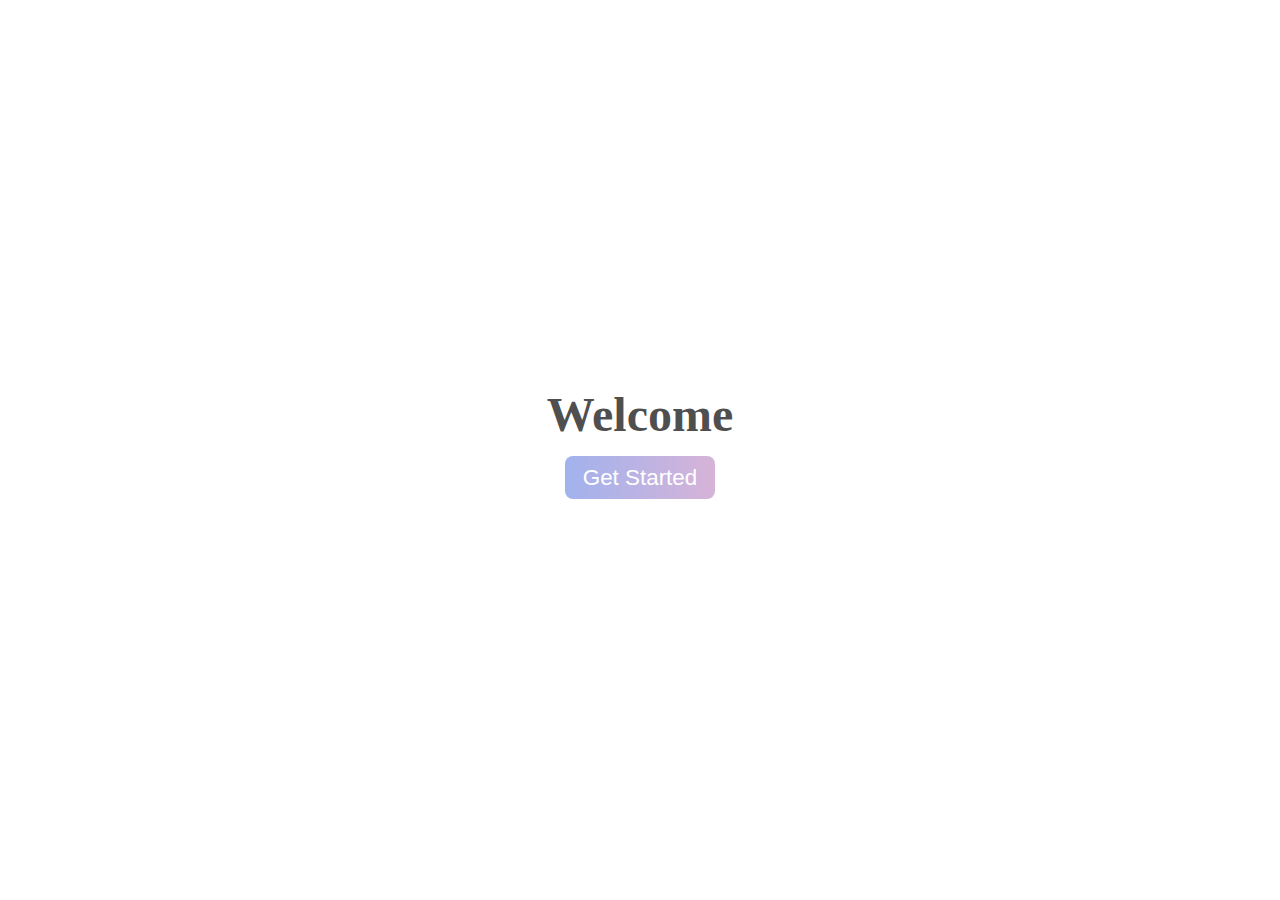
<file: management_app/index.html>
<!DOCTYPE html>

<html lang="en">
    <head>
        <meta charset="UTF-8">
        <meta name="viewport" content="width=device-width, initial-scale=1.0">
        <link rel="stylesheet" href="css/common.css">
        <link rel="stylesheet" href="https://cdnjs.cloudflare.com/ajax/libs/font-awesome/6.0.0-beta2/css/all.min.css" integrity="sha512-YWzhKL2whUzgiheMoBFwW8CKV4qpHQAEuvilg9FAn5VJUDwKZZxkJNuGM4XkWuk94WCrrwslk8yWNGmY1EduTA==" crossorigin="anonymous" referrerpolicy="no-referrer" />
        <title>Employees</title>
        <link rel="icon" type="image/x-icon" href="logo.png">
    </head>

    <body onload="doStartupConfig()">
        <header>
            <nav>
                <div class="logo">
                    <img src="logo.png" alt="logo">
                </div>
                <ul>
                    <li><a href="index.html" class="active">Employees</a></li>
                    <li><a href="projects.html">Projects</a></li>
                </ul>
            </nav>
        </header>

        <main>
            <button class="add_emp" id="add_emp" onclick="addNewEmp()">Add New Employee</button>

            <form id="add_form">
                <div>
                    <label for="name">Name:</label>
                    <input type="text" name="name" id="name" placeholder="Alex" required onkeyup="checkName(); validateForm()">
                    <span class="error" id="name-error"></span>
                </div>

                <div>
                    <label for="age">Age:</label>
                    <input type="text" name="age" id="age" placeholder="18-65" required onkeyup="checkAge(); validateForm()">
                    <span class="error" id="age-error"></span>
                </div>

                <div>
                    <label for="birthdate">Birthdate:</label>
                    <input type="text" name="birthdate" id="birthdate" placeholder="YYYY-MM-DD" required onkeyup="checkBirthdate(); validateForm()">
                    <span class="error" id="birthdate-error"></span>
                </div>

                <div>
                    <label for="phone">Phone:</label>
                    <input type="text" name="phone" id="phone" placeholder="07..." required onkeyup="checkPhone(); validateForm()">
                    <span class="error" id="phone-error"></span>
                </div>

                <div>
                    <label for="email">Email:</label>
                    <input type="text" name="email" id="email" placeholder="email@email.com" required onkeyup="checkEmail(); validateForm()">
                    <span class="error" id="email-error"></span>
                </div>

                <button type="button" id="btn_add" onclick="addEmp()" disabled>Add</button>
                <button type="button" class="btn_save" id="btn_save" onclick="saveEditEmp()" disabled>Save</button>
                <button class="cancel_form" id="cancel_form" onclick="cancelAddForm()">Cancel</button>
            </form>

            <div class="no-emp_container" id="no-emp_container">
                <p>No employee saved yet.</p>
            </div>

            <div class="container_table" id="container_table">
                <table class="table" id="table"></table>
            </div>
        </main>

        <script src="js/main.js"></script>
    </body>
</html>
</file>
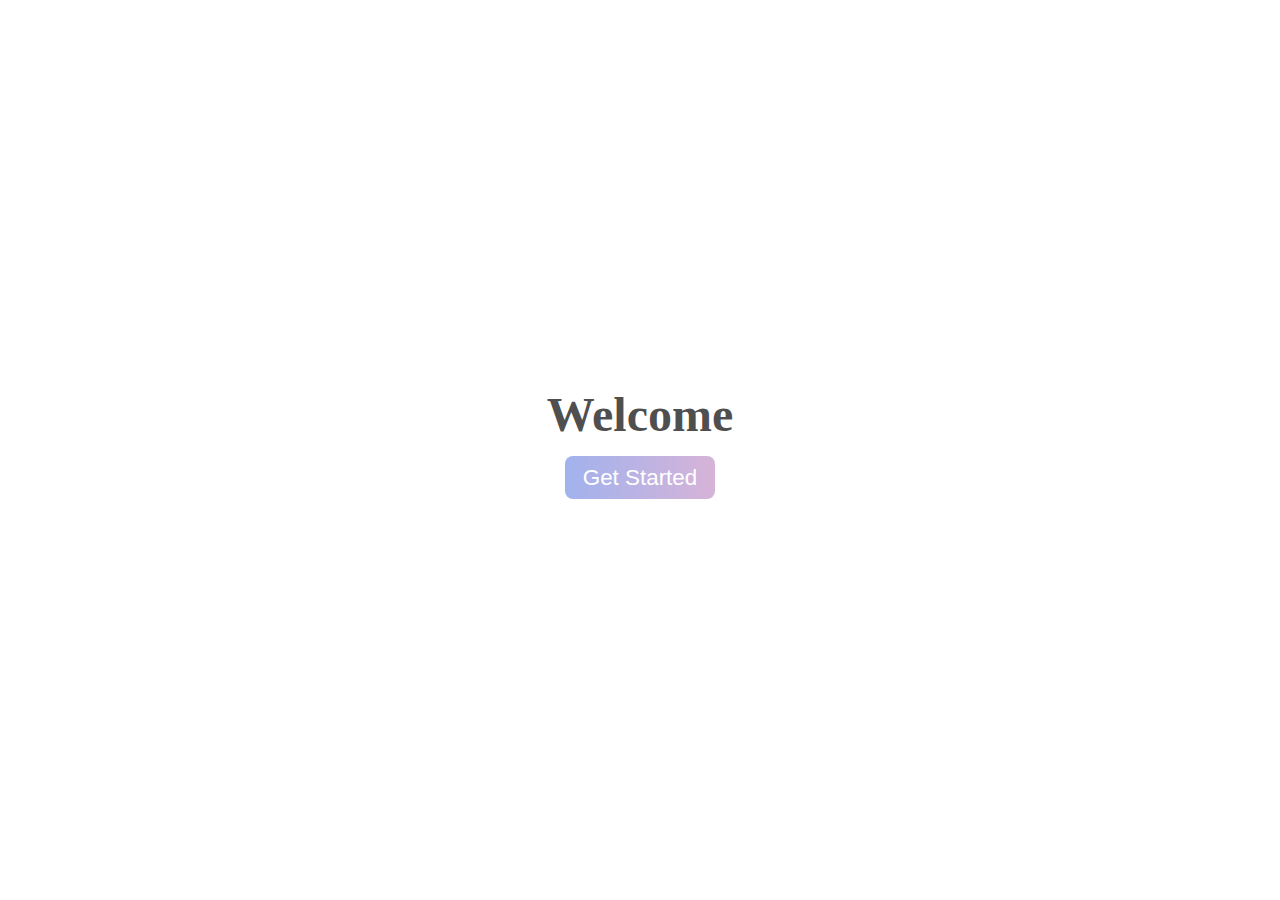
<file: management_app/employee.html>
<!DOCTYPE html>
<html lang="en">
<head>
    <meta charset="UTF-8">
    <meta name="viewport" content="width=device-width, initial-scale=1.0">
    <link rel="stylesheet" href="css/common.css">
    <link rel="stylesheet" href="css/employee.css">
    <link rel="stylesheet" href="https://cdnjs.cloudflare.com/ajax/libs/font-awesome/6.0.0-beta2/css/all.min.css" integrity="sha512-YWzhKL2whUzgiheMoBFwW8CKV4qpHQAEuvilg9FAn5VJUDwKZZxkJNuGM4XkWuk94WCrrwslk8yWNGmY1EduTA==" crossorigin="anonymous" referrerpolicy="no-referrer" />
    <title>Employees</title>
    <link rel="icon" type="image/x-icon" href="logo.png">
</head>
<body onload="doStartupConfig()">
    <header>
        <nav>
            <div class="logo">
                <img src="logo.png" alt="logo">
            </div>
            <ul>
                <li><a href="index.html">Employees</a></li>
                <li><a href="projects.html">Projects</a></li>
            </ul>
        </nav>
    </header>
    <main>
        <div id="avatar" class="avatar"></div>
        <h3 id="emp_name"></h3>

        <div class="prj_container">
            <label for="projects">Project:</label>
            <select name="projects" id="projects" onchange="saveEmpPrj()">
            </select>
        </div>

        <button class="add_emp" id="add_emp" onclick="addNewEmp()">Add Data</button>

            <form id="add_form">
                <div>
                    <label for="holiday">Holiday:</label>
                    <input type="text" name="holiday" id="holiday" placeholder="Holiday" required
                        onkeyup="checkHoliday(); validateForm()">
                    <span class="error" id="holiday-error"></span>
                </div>
            
                <div>
                    <label for="start_date">Start date:</label>
                    <input type="text" name="start_date" id="start_date" placeholder="YYYY-MM-DD" required
                        onkeyup="checkStartDate(); validateForm()">
                    <span class="error" id="start_date-error"></span>
                </div>
            
                <div>
                    <label for="end_date">End date:</label>
                    <input type="text" name="end_date" id="end_date" placeholder="YYYY-MM-DD" required
                        onkeyup="checkEndDate(); validateForm()">
                    <span class="error" id="end_date-error"></span>
                </div>
            
                <button type="button" id="btn_add" onclick="addData()" disabled>Add</button>
                <button type="button" class="btn_save" id="btn_save" onclick="saveEditData()" disabled>Save</button>
                <button class="cancel_form" id="cancel_form" onclick="cancelAddForm()">Cancel</button>
            </form>

            <div class="no-emp_container" id="no-emp_container">
                <p>No data saved yet.</p>
            </div>
            
            <div class="container_table" id="container_table">
                <table class="table" id="table"></table>
            </div>
    </main>

    <script src="js/employee.js"></script>
</body>
</html>
</file>
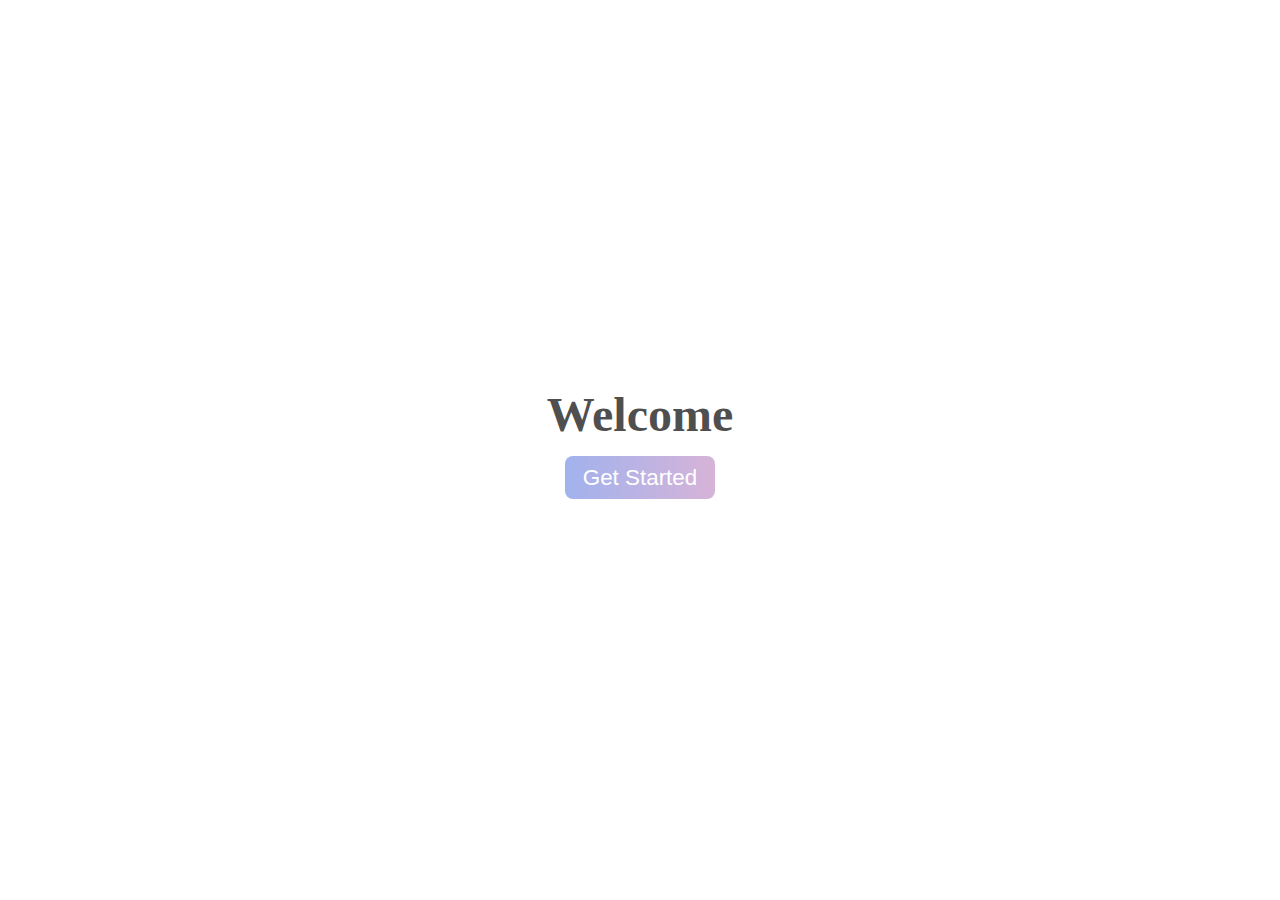
<file: management_app/login.html>
<!DOCTYPE html>

<html lang="en">
    <head>
        <meta charset="UTF-8">
        <meta name="viewport" content="width=device-width, initial-scale=1.0">
        <link rel="stylesheet" href="https://cdnjs.cloudflare.com/ajax/libs/font-awesome/6.0.0-beta2/css/all.min.css" integrity="sha512-YWzhKL2whUzgiheMoBFwW8CKV4qpHQAEuvilg9FAn5VJUDwKZZxkJNuGM4XkWuk94WCrrwslk8yWNGmY1EduTA==" crossorigin="anonymous" referrerpolicy="no-referrer" />
        <link rel="stylesheet" href="css/login.css">
        <title>Login</title>
        <link rel="icon" type="image/x-icon" href="logo.png">
    </head>

    <body  onload="checkLoggedInUser()">
        <div class="container">
            <div class="container_welcome" id="container_welcome">
                <h1>Welcome</h1>
                <button onclick="showLoginForm()">Get Started</button>
            </div>
    
            <div class="container-login" id="container-login">
                <form class="login_form">
                    <h2>Login Form</h2>

                    <div>
                        <label for="username"><i class="fa-solid fa-user-tie"></i></label>
                        <input type="text" name="username" id="username" placeholder="username" required>
                    </div>

                    <div>
                        <label for="password"><i class="fa-solid fa-key"></i></label>
                        <input type="password" name="password" id="password" placeholder="password" required>
                    </div>

                    <div class="remember_box">
                        <input type="checkbox" name="remember" id="remember_box" value="rememberMe" onclick="rrr()">
                        <label for="remember_box">Remember me</label>
                    </div>

                    <button type="button" onclick="checkUser(); rememberMe()">Login</button>

                    <div class="forgot_pass">
                        <p><a href="#">Forgot</a> password?</p>
                    </div>

                    <div class="msg" id="success_msg">
                        <p>Your will be redirected to your account! <i class="fa-solid fa-circle-check"></i></p>
                    </div>

                    <div class="error_msg msg" id="error_msg">
                        <p>Your credentials are wrong! <i class="fa-solid fa-circle-exclamation"></i></p>
                    </div>
                </form>
            </div>
        </div>

        <script src="js/login.js"></script>
    </body>
</html>
</file>
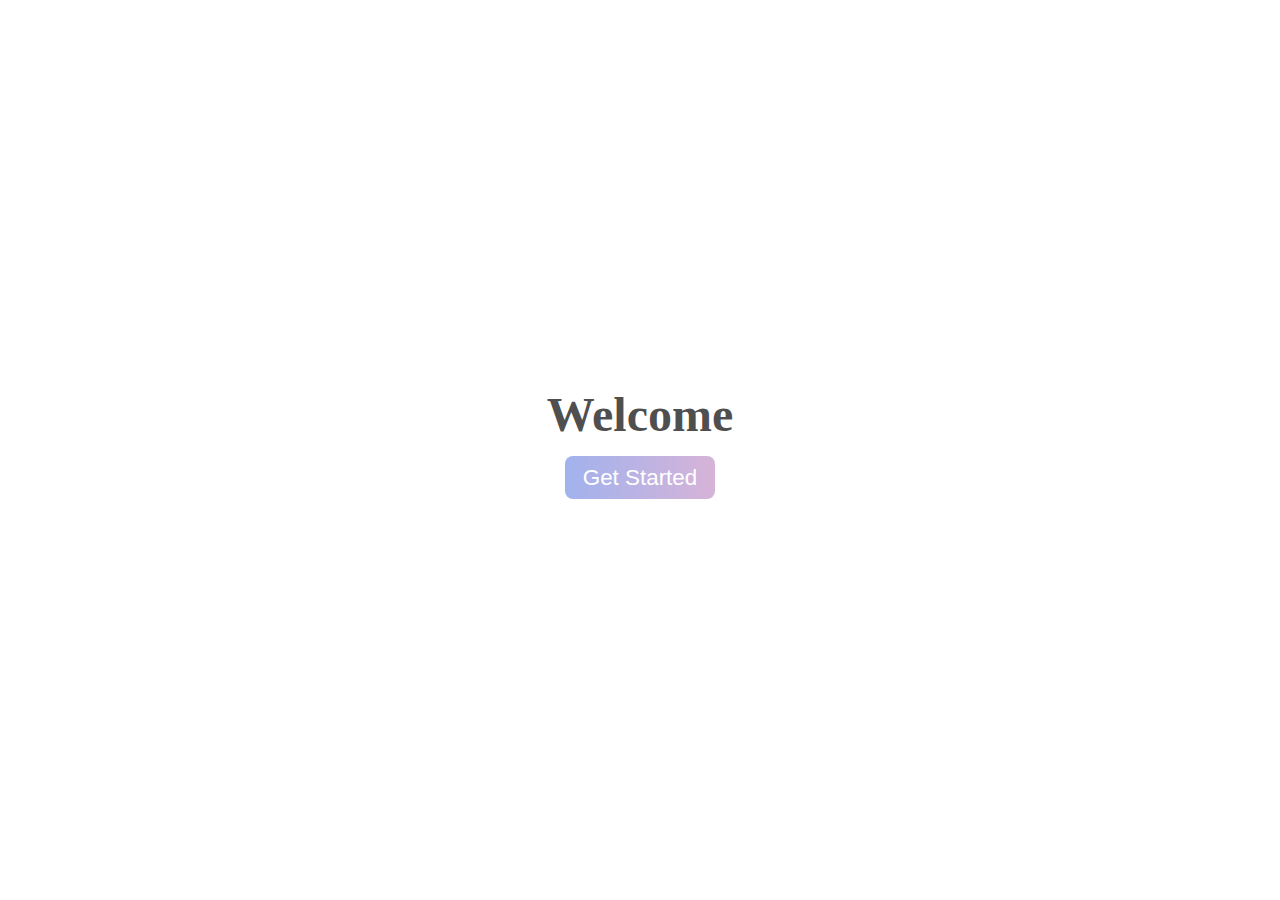
<file: management_app/projects.html>
<!DOCTYPE html>
<html lang="en">
<head>
    <meta charset="UTF-8">
    <meta name="viewport" content="width=device-width, initial-scale=1.0">
    <link rel="stylesheet" href="css/common.css">
    <link rel="stylesheet" href="https://cdnjs.cloudflare.com/ajax/libs/font-awesome/6.0.0-beta2/css/all.min.css" integrity="sha512-YWzhKL2whUzgiheMoBFwW8CKV4qpHQAEuvilg9FAn5VJUDwKZZxkJNuGM4XkWuk94WCrrwslk8yWNGmY1EduTA==" crossorigin="anonymous" referrerpolicy="no-referrer" />
    <title>Projects</title>
    <link rel="icon" type="image/x-icon" href="logo.png">
</head>
<body onload="doStartupConfig()">
    <header>
        <nav>
            <div class="logo">
                <img src="logo.png" alt="logo">
            </div>
            <ul>
                <li><a href="index.html">Employees</a></li>
                <li><a href="projects.html" class="active">Projects</a></li>
            </ul>
        </nav>
    </header>
    <main>
        <button class="add_emp" id="add_emp" onclick="addNewEmp()">Add New Project</button>

        <form id="add_form">
            <div>
                <label for="name">Prj name:</label>
                <input type="text" name="name" id="name" placeholder="Project" required onkeyup="checkName(); validateForm()">
                <span class="error" id="name-error"></span>
            </div>
            
            <div>
                <label for="start_date">Start Date:</label>
                <input type="text" name="start_date" id="start_date" placeholder="YYYY-MM-DD" required onkeyup="checkStartDate(); validateForm()">
                <span class="error" id="start_date-error"></span>
            </div>

            <div>
                <label for="duration">Duration:</label>
                <input type="text" name="duration" id="duration" placeholder="1-36" required onkeyup="checkDuration(); validateForm()">
                <span class="error" id="duration-error"></span>
            </div>

            <div>
                <label for="no_pers">Personel:</label>
                <input type="text" name="no_pers" id="no_pers" placeholder="1-10" required onkeyup="checkPersonel(); validateForm()">
                <span class="error" id="no_pers-error"></span>
            </div>


            <button type="button" id="btn_add" onclick="addProject()" disabled>Add</button>
            <button type="button" class="btn_save" id="btn_save" onclick="saveEditPrj()" disabled>Save</button>
            <button class="cancel_form" id="cancel_form" onclick="cancelPrjForm()">Cancel</button>
        </form>

        <div class="no-emp_container" id="no-emp_container">
            <p>No project saved yet.</p>
        </div>

        <div class="container_table" id="container_table">
            <table class="table" id="table"></table>
        </div>
    </main>

    <script src="js/projects.js"></script>
</body>
</html>
</file>
<file: management_app/css/common.css>
*,
*::before,
*::after {
    margin: 0;
    padding: 0;
    box-sizing: border-box;
}

button {
    margin: 2em 3em;
    font-size: 1rem;
    padding: .2em .8em;
    background-color: #3385ff;
    color: #eee;
    border: none;
    border-radius: 3px;
    box-shadow: 3px 3px 3px #000;
    cursor: pointer;
    outline: none;
    transition: .2s all;
}

button:active {
    transform: scale(0.98);
    box-shadow: 1px 1px 1px #000;
}

button:focus {
    outline: none;
    transform: scale(0.98);
    box-shadow: 1px 1px 1px #000;
}

button:disabled {
    opacity: .5;
}

a {
    color: #000;
    text-decoration: none;
}

a:hover {
    color: #1a75ff;
}

a:focus {
    outline: none;
    color: #1a75ff;
}

header {
    background-color: #ffebcc;
}

nav {
    width: 97%;
    margin: 0 auto;
    display: flex;
    align-items: center;
    padding: .4em;
}

.logo img {
    width: 60px;
}

nav ul {
    list-style: none;
    margin-left: 1em;
}

nav ul li {
    display: inline-block;
    margin-left: 1.6em;
}

nav ul li a {
    font-size: 1.3rem;
}

.active {
    color: #1a75ff;
}

form {
    margin: 2em 3em; 
    display: none;
}

form div {
    margin: .8em 0;
}

form label {
    display: inline-block;
    width: 70px;
}

.error {
    color: #ff0000;
}

.error i {
    color: #008000;
}

form button {
    margin: .4em;
}

.cancel_form {
    background-color: #ff0000;
    color: #fff;
}

.container_table {
    width: 98%;
    margin: 2em auto;
    display: none;
}

.table {
    width: 100%;
    text-align: center;
    border: 1px solid rgba(0, 0, 0, .7);
    border-collapse: collapse;
} 

th {
    background-color: #faebd7;
    border-bottom: 1px solid #000;
}

.no-emp_container {
    margin-left: 3em;
    font-weight: 600;
    display: none;
}

.btn_save {
    margin: .8em;
    padding: .19em .4em;
    display: none;
}

.btn_edit,
.btn_delete {
    margin: 1em;
}

.btn_delete {
    background-color: #ff0000;
    color: #fff;
}

.emp_link {
    color: #000;
    font-weight: bold;
    text-decoration: none;
}

.over_worker {
    color: red;
}
</file>
<file: management_app/css/employee.css>
.avatar {
    width: 90%;
    margin: 3em auto;
}

.avatar i {
    font-size: 7rem;
}

h3 {
    margin: 0 5em;
}

.prj_container {
    width: 93%;
    margin: 2em auto;
}

select {
    width: 13rem;
    height: 1.6rem;
    margin: 0 1em;
    text-align: center;
    border-radius: 4px;
}

select:focus {
    outline: none;
    border: 2px solid #1a75ff;
}
</file>
<file: management_app/css/login.css>
*,
*::before, 
*::after {
    margin: 0;
    padding: 0;
    box-sizing: border-box;
}

button {
    display: block;
    margin: .6em auto;
    font-size: 1.4rem;
    padding: .4em .8em;
    border: none;
    border-radius: 8px;
    background: #4568dc; /* fallback for old browsers */
    background: -webkit-linear-gradient(to right, #4568dc, #b06ab3); /* Chrome 10-25, Safari 5.1-6 */
    background: linear-gradient(to right, #4568dc, #b06ab3); /* W3C, IE 10+/ Edge, Firefox 16+, Chrome 26+, Opera 12+, Safari 7+ */
    color: #fff;
    opacity: .5;
    transition: .5s ease-out;
    cursor: pointer;
}

button:hover {
    opacity: 1;
}

button:focus {
    outline: none;
    opacity: 1;
}

.container {
    height: 100vh;
    display: flex;
    align-items: center;
    justify-content: center;
}

.container_welcome h1 {
    color: rgba(0, 0, 0, .7);
    font-size: 3rem;
}

.container-login {
    width: 30%;
    text-align: center;
    animation-name: loginzoom;
    animation-duration: .6s;
    display: none;
}

@keyframes loginzoom {
    from {transform: scale(0);}
    to {transform: scale(1);}
}

.login_form {
    border: 1px solid #000;
    padding: 1.2em 2em;
}

.login_form h2 {
    font-size: 1.6rem;
    margin-bottom: 1.6em;
}

.login_form div {
    margin-bottom: 2em;
}

.login_form input {
    width: 70%;
    margin-left: .6em;
    padding: .4em;
    border: none;
    border-bottom: 2px solid #000;
}

.login_form .remember_box {
    display: flex;
    align-items: center;
}

.login_form input[type='checkbox'] {
    width: 10%;
}

.login_form input:focus {
    outline: none;
    border-bottom: 2px solid #ffa31a;
}

.login_form button {
    font-size: 1.2rem;
    background: #F3904F;  /* fallback for old browsers */
    background: -webkit-linear-gradient(to left, #3B4371, #F3904F);  /* Chrome 10-25, Safari 5.1-6 */
    background: linear-gradient(to left, #3B4371, #F3904F); /* W3C, IE 10+/ Edge, Firefox 16+, Chrome 26+, Opera 12+, Safari 7+ */
}

.forgot_pass {
    display: flex;
    justify-content: flex-end;
    margin-top: 1.4em;
}

.forgot_pass a:hover,
.forgot_pass a:focus {
    outline: none;
    color: #ffa31a; 
}

.msg {
    text-align: center;
    color: #008000;
    display: none;
}

.error_msg {
    color: #ff0000;
}
</file>
